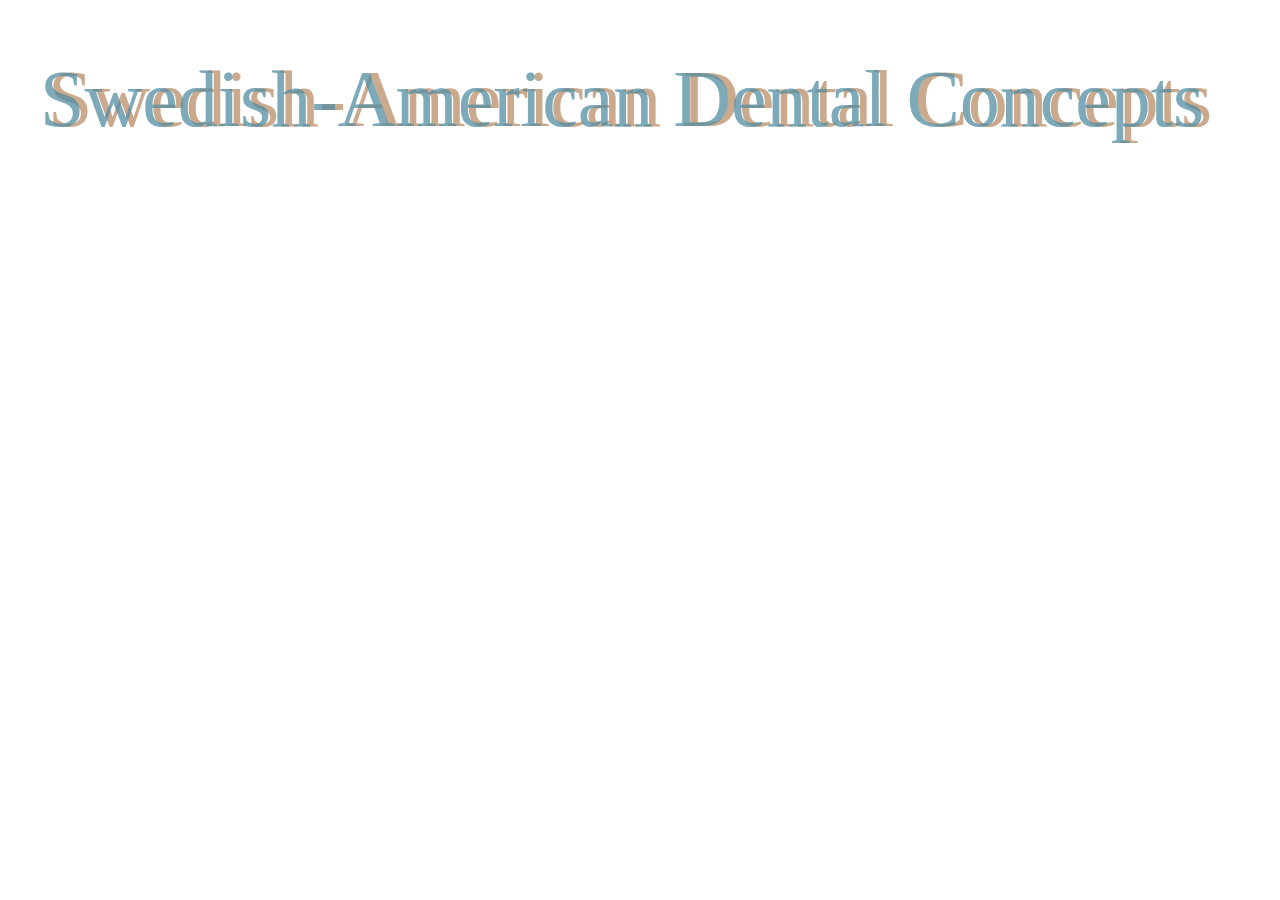
<file: demo.html>
<!DOCTYPE html>
<html>
  <head>
    <title>Layer Fonts</title>

    <link rel="stylesheet" type="text/css" href="layerfont.css" />

  </head>

  <body>
    <div>
      	<h1 text="Swedish-American Dental Concepts">Swedish-American Dental Concepts</h1>
    </div>

  </body>
</html>
</file>
<file: layerfont.css>
@font-face {

	font-family: 'Regular';
	src:url('https://s3-us-west-2.amazonaws.com/s.cdpn.io/209981/Rig-BoldCoarse.otf');
}

@font-face {

	font-family: 'One';
	src:url('https://s3-us-west-2.amazonaws.com/s.cdpn.io/209981/Rig-BoldExtrude.otf');
}

@font-face {

	font-family: 'Two';
	src:url('https://s3-us-west-2.amazonaws.com/s.cdpn.io/209981/Rig-BoldShadow.otf');
}

@font-face {

	font-family: 'Three';
	src:url('https://s3-us-west-2.amazonaws.com/s.cdpn.io/209981/Rig-BoldShadow.otf');
}

@font-face {

	font-family: 'Display';
	src:url('https://s3-us-west-2.amazonaws.com/s.cdpn.io/209981/Rig-BoldFace.otf');
}

@font-face {

	font-family: 'Inline';
	src:url('https://s3-us-west-2.amazonaws.com/s.cdpn.io/209981/Rig-BoldInline.otf');
}



}
div {
	display:block;
	position: relative;
}

h1 {
	font:5em 'Display';
	color:rgba(203,169,141,1);
	margin-left:.5em;
}

h1::before {
	position:absolute;
	/*top:0; */
	left:0;
	margin-left:.5em;
	content: attr(text);
	font-family:'Two';
	color:rgba(1,169,206,0.5);
}

h1::after {
	position:absolute;
	/*top:0; */
	left:0;
	margin-left:.5em;
	content: attr(text);
	font-family:'Three';
	color: rgba(123,125,137,0.5);
}
</file>
